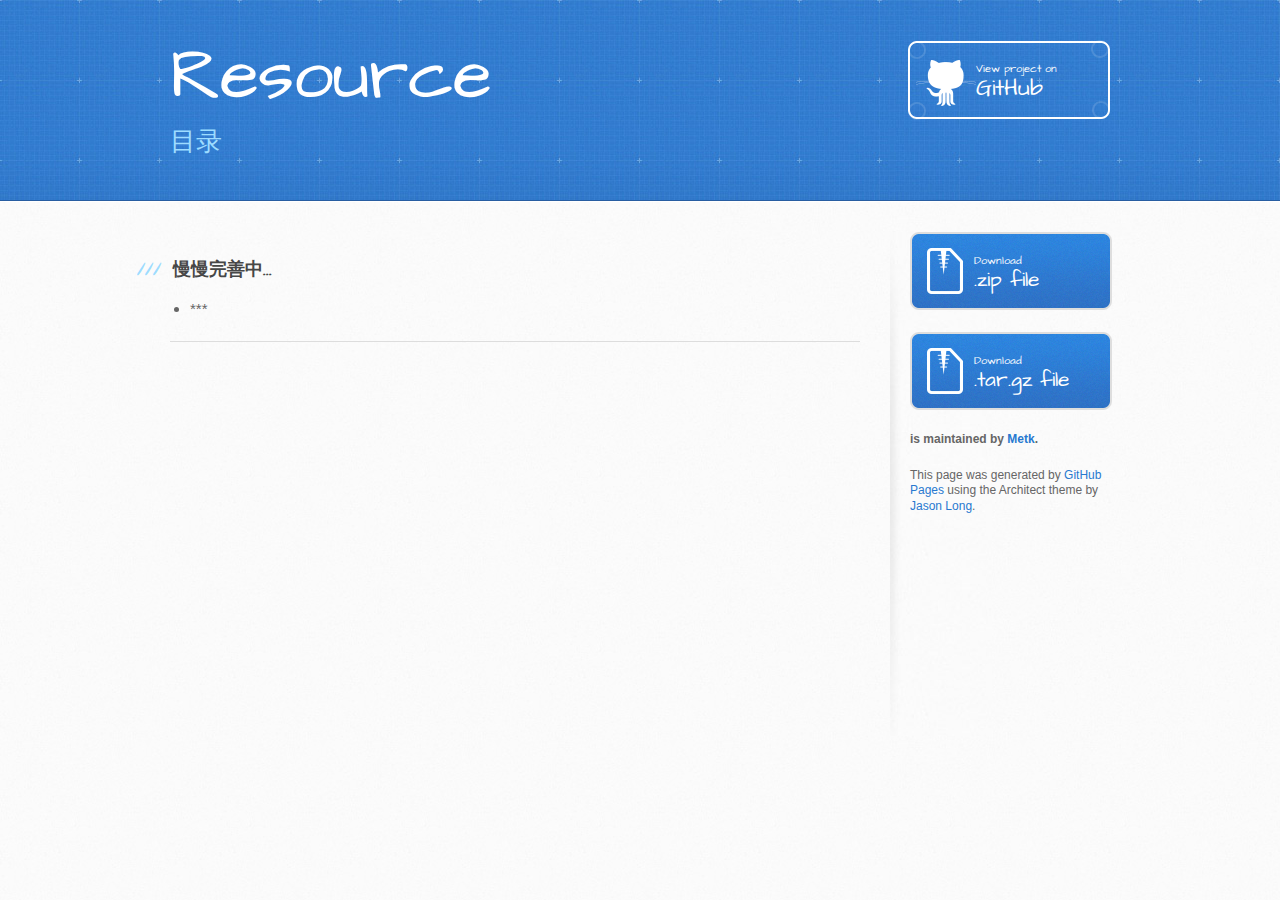
<file: index.html>
<!DOCTYPE html>
<html>
  <head>
    <meta charset='utf-8'>
    <meta http-equiv="X-UA-Compatible" content="chrome=1">
    <meta name="viewport" content="width=device-width, initial-scale=1, maximum-scale=1">
    <link href='https://fonts.googleapis.com/css?family=Architects+Daughter' rel='stylesheet' type='text/css'>
    <link rel="stylesheet" type="text/css" href="stylesheets/stylesheet.css" media="screen">
    <link rel="stylesheet" type="text/css" href="stylesheets/github-light.css" media="screen">
    <link rel="stylesheet" type="text/css" href="stylesheets/print.css" media="print">

    <!--[if lt IE 9]>
    <script src="//html5shiv.googlecode.com/svn/trunk/html5.js"></script>
    <![endif]-->

    <title>Resource by Metk</title>
  </head>

  <body>
    <header>
      <div class="inner">
        <h1>Resource</h1>
        <h2>目录</h2>
        <a href="https://github.com/Metk/resource" class="button"><small>View project on</small> GitHub</a>
      </div>
    </header>

    <div id="content-wrapper">
      <div class="inner clearfix">
        <section id="main-content">
          <h3>
<a id="慢慢完善中" class="anchor" href="#%E6%85%A2%E6%85%A2%E5%AE%8C%E5%96%84%E4%B8%AD" aria-hidden="true"><span class="octicon octicon-link"></span></a>慢慢完善中...</h3>

<ul>
<li>
***</li>
</ul>

<hr>
        </section>

        <aside id="sidebar">
          <a href="https://github.com/Metk/resource/zipball/master" class="button">
            <small>Download</small>
            .zip file
          </a>
          <a href="https://github.com/Metk/resource/tarball/master" class="button">
            <small>Download</small>
            .tar.gz file
          </a>

          <p class="repo-owner"><a href="https://github.com/Metk/resource"></a> is maintained by <a href="https://github.com/Metk">Metk</a>.</p>

          <p>This page was generated by <a href="https://pages.github.com">GitHub Pages</a> using the Architect theme by <a href="https://twitter.com/jasonlong">Jason Long</a>.</p>
        </aside>
      </div>
    </div>

  
  </body>
</html>
</file>
<file: stylesheets/github-light.css>
/*
   Copyright 2014 GitHub Inc.

   Licensed under the Apache License, Version 2.0 (the "License");
   you may not use this file except in compliance with the License.
   You may obtain a copy of the License at

       http://www.apache.org/licenses/LICENSE-2.0

   Unless required by applicable law or agreed to in writing, software
   distributed under the License is distributed on an "AS IS" BASIS,
   WITHOUT WARRANTIES OR CONDITIONS OF ANY KIND, either express or implied.
   See the License for the specific language governing permissions and
   limitations under the License.

*/

.pl-c /* comment */ {
  color: #969896;
}

.pl-c1      /* constant, markup.raw, meta.diff.header, meta.module-reference, meta.property-name, support, support.constant, support.variable, variable.other.constant */,
.pl-s .pl-v /* string variable */ {
  color: #0086b3;
}

.pl-e  /* entity */,
.pl-en /* entity.name */ {
  color: #795da3;
}

.pl-s .pl-s1 /* string source */,
.pl-smi      /* storage.modifier.import, storage.modifier.package, storage.type.java, variable.other, variable.parameter.function */ {
  color: #333;
}

.pl-ent /* entity.name.tag */ {
  color: #63a35c;
}

.pl-k /* keyword, storage, storage.type */ {
  color: #a71d5d;
}

.pl-pds              /* punctuation.definition.string, string.regexp.character-class */,
.pl-s                /* string */,
.pl-s .pl-pse .pl-s1 /* string punctuation.section.embedded source */,
.pl-sr               /* string.regexp */,
.pl-sr .pl-cce       /* string.regexp constant.character.escape */,
.pl-sr .pl-sra       /* string.regexp string.regexp.arbitrary-repitition */,
.pl-sr .pl-sre       /* string.regexp source.ruby.embedded */ {
  color: #183691;
}

.pl-v /* variable */ {
  color: #ed6a43;
}

.pl-id /* invalid.deprecated */ {
  color: #b52a1d;
}

.pl-ii /* invalid.illegal */ {
  background-color: #b52a1d;
  color: #f8f8f8;
}

.pl-sr .pl-cce /* string.regexp constant.character.escape */ {
  color: #63a35c;
  font-weight: bold;
}

.pl-ml /* markup.list */ {
  color: #693a17;
}

.pl-mh        /* markup.heading */,
.pl-mh .pl-en /* markup.heading entity.name */,
.pl-ms        /* meta.separator */ {
  color: #1d3e81;
  font-weight: bold;
}

.pl-mq /* markup.quote */ {
  color: #008080;
}

.pl-mi /* markup.italic */ {
  color: #333;
  font-style: italic;
}

.pl-mb /* markup.bold */ {
  color: #333;
  font-weight: bold;
}

.pl-md /* markup.deleted, meta.diff.header.from-file */ {
  background-color: #ffecec;
  color: #bd2c00;
}

.pl-mi1 /* markup.inserted, meta.diff.header.to-file */ {
  background-color: #eaffea;
  color: #55a532;
}

.pl-mdr /* meta.diff.range */ {
  color: #795da3;
  font-weight: bold;
}

.pl-mo /* meta.output */ {
  color: #1d3e81;
}
</file>
<file: stylesheets/print.css>
html, body, div, span, applet, object, iframe,
h1, h2, h3, h4, h5, h6, p, blockquote, pre,
a, abbr, acronym, address, big, cite, code,
del, dfn, em, img, ins, kbd, q, s, samp,
small, strike, strong, sub, sup, tt, var,
b, u, i, center,
dl, dt, dd, ol, ul, li,
fieldset, form, label, legend,
table, caption, tbody, tfoot, thead, tr, th, td,
article, aside, canvas, details, embed,
figure, figcaption, footer, header, hgroup,
menu, nav, output, ruby, section, summary,
time, mark, audio, video {
  padding: 0;
  margin: 0;
  font: inherit;
  font-size: 100%;
  vertical-align: baseline;
  border: 0;
}
/* HTML5 display-role reset for older browsers */
article, aside, details, figcaption, figure,
footer, header, hgroup, menu, nav, section {
  display: block;
}
body {
  line-height: 1;
}
ol, ul {
  list-style: none;
}
blockquote, q {
  quotes: none;
}
blockquote:before, blockquote:after,
q:before, q:after {
  content: '';
  content: none;
}
table {
  border-spacing: 0;
  border-collapse: collapse;
}
body {
  font-family: 'Helvetica Neue', Helvetica, Arial, serif;
  font-size: 13px;
  line-height: 1.5;
  color: #000;
}

a {
  font-weight: bold;
  color: #d5000d;
}

header {
  padding-top: 35px;
  padding-bottom: 10px;
}

header h1 {
  font-size: 48px;
  font-weight: bold;
  line-height: 1.2;
  color: #303030;
  letter-spacing: -1px;
}

header h2 {
  font-size: 24px;
  font-weight: normal;
  line-height: 1.3;
  color: #aaa;
  letter-spacing: -1px;
}
#downloads {
  display: none;
}
#main_content {
  padding-top: 20px;
}

code, pre {
  margin-bottom: 30px;
  font-family: Monaco, "Bitstream Vera Sans Mono", "Lucida Console", Terminal;
  font-size: 12px;
  color: #222;
}

code {
  padding: 0 3px;
}

pre {
  padding: 20px;
  overflow: auto;
  border: solid 1px #ddd;
}
pre code {
  padding: 0;
}

ul, ol, dl {
  margin-bottom: 20px;
}


/* COMMON STYLES */

table {
  width: 100%;
  border: 1px solid #ebebeb;
}

th {
  font-weight: 500;
}

td {
  font-weight: 300;
  text-align: center;
  border: 1px solid #ebebeb;
}

form {
  padding: 20px;
  background: #f2f2f2;

}


/* GENERAL ELEMENT TYPE STYLES */

h1 {
  font-size: 2.8em;
}

h2 {
  margin-bottom: 8px;
  font-size: 22px;
  font-weight: bold;
  color: #303030;
}

h3 {
  margin-bottom: 8px;
  font-size: 18px;
  font-weight: bold;
  color: #d5000d;
}

h4 {
  font-size: 16px;
  font-weight: bold;
  color: #303030;
}

h5 {
  font-size: 1em;
  color: #303030;
}

h6 {
  font-size: .8em;
  color: #303030;
}

p {
  margin-bottom: 20px;
  font-weight: 300;
}

a {
  text-decoration: none;
}

p a {
  font-weight: 400;
}

blockquote {
  padding: 0 0 0 30px;
  margin-bottom: 20px;
  font-size: 1.6em;
  border-left: 10px solid #e9e9e9;
}

ul li {
  padding-left: 20px;
  list-style-position: inside;
  list-style: disc;
}

ol li {
  padding-left: 3px;
  list-style-position: inside;
  list-style: decimal;
}

dl dd {
  font-style: italic;
  font-weight: 100;
}

footer {
  padding-top: 20px;
  padding-bottom: 30px;
  margin-top: 40px;
  font-size: 13px;
  color: #aaa;
}

footer a {
  color: #666;
}

/* MISC */
.clearfix:after {
  display: block;
  height: 0;
  clear: both;
  visibility: hidden;
  content: '.';
}

.clearfix {display: inline-block;}
* html .clearfix {height: 1%;}
.clearfix {display: block;}
</file>
<file: stylesheets/stylesheet.css>
/*! normalize.css v3.0.2 | MIT License | git.io/normalize */

/**
 * 1. Set default font family to sans-serif.
 * 2. Prevent iOS text size adjust after orientation change, without disabling
 *    user zoom.
 */

html {
  font-family: sans-serif; /* 1 */
  -webkit-text-size-adjust: 100%; /* 2 */
  -ms-text-size-adjust: 100%; /* 2 */
}

/**
 * Remove default margin.
 */

body {
  margin: 0;
}

/* HTML5 display definitions
   ========================================================================== */

/**
 * Correct `block` display not defined for any HTML5 element in IE 8/9.
 * Correct `block` display not defined for `details` or `summary` in IE 10/11
 * and Firefox.
 * Correct `block` display not defined for `main` in IE 11.
 */

article,
aside,
details,
figcaption,
figure,
footer,
header,
hgroup,
main,
menu,
nav,
section,
summary {
  display: block;
}

/**
 * 1. Correct `inline-block` display not defined in IE 8/9.
 * 2. Normalize vertical alignment of `progress` in Chrome, Firefox, and Opera.
 */

audio,
canvas,
progress,
video {
  display: inline-block; /* 1 */
  vertical-align: baseline; /* 2 */
}

/**
 * Prevent modern browsers from displaying `audio` without controls.
 * Remove excess height in iOS 5 devices.
 */

audio:not([controls]) {
  display: none;
  height: 0;
}

/**
 * Address `[hidden]` styling not present in IE 8/9/10.
 * Hide the `template` element in IE 8/9/11, Safari, and Firefox < 22.
 */

[hidden],
template {
  display: none;
}

/* Links
   ========================================================================== */

/**
 * Remove the gray background color from active links in IE 10.
 */

a {
  background-color: transparent;
}

/**
 * Improve readability when focused and also mouse hovered in all browsers.
 */

a:active,
a:hover {
  outline: 0;
}

/* Text-level semantics
   ========================================================================== */

/**
 * Address styling not present in IE 8/9/10/11, Safari, and Chrome.
 */

abbr[title] {
  border-bottom: 1px dotted;
}

/**
 * Address style set to `bolder` in Firefox 4+, Safari, and Chrome.
 */

b,
strong {
  font-weight: bold;
}

/**
 * Address styling not present in Safari and Chrome.
 */

dfn {
  font-style: italic;
}

/**
 * Address variable `h1` font-size and margin within `section` and `article`
 * contexts in Firefox 4+, Safari, and Chrome.
 */

h1 {
  margin: 0.67em 0;
  font-size: 2em;
}

/**
 * Address styling not present in IE 8/9.
 */

mark {
  color: #000;
  background: #ff0;
}

/**
 * Address inconsistent and variable font size in all browsers.
 */

small {
  font-size: 80%;
}

/**
 * Prevent `sub` and `sup` affecting `line-height` in all browsers.
 */

sub,
sup {
  position: relative;
  font-size: 75%;
  line-height: 0;
  vertical-align: baseline;
}

sup {
  top: -0.5em;
}

sub {
  bottom: -0.25em;
}

/* Embedded content
   ========================================================================== */

/**
 * Remove border when inside `a` element in IE 8/9/10.
 */

img {
  border: 0;
}

/**
 * Correct overflow not hidden in IE 9/10/11.
 */

svg:not(:root) {
  overflow: hidden;
}

/* Grouping content
   ========================================================================== */

/**
 * Address margin not present in IE 8/9 and Safari.
 */

figure {
  margin: 1em 40px;
}

/**
 * Address differences between Firefox and other browsers.
 */

hr {
  height: 0;
  -moz-box-sizing: content-box;
  box-sizing: content-box;
}

/**
 * Contain overflow in all browsers.
 */

pre {
  overflow: auto;
}

/**
 * Address odd `em`-unit font size rendering in all browsers.
 */

code,
kbd,
pre,
samp {
  font-family: monospace, monospace;
  font-size: 1em;
}

/* Forms
   ========================================================================== */

/**
 * Known limitation: by default, Chrome and Safari on OS X allow very limited
 * styling of `select`, unless a `border` property is set.
 */

/**
 * 1. Correct color not being inherited.
 *    Known issue: affects color of disabled elements.
 * 2. Correct font properties not being inherited.
 * 3. Address margins set differently in Firefox 4+, Safari, and Chrome.
 */

button,
input,
optgroup,
select,
textarea {
  margin: 0; /* 3 */
  font: inherit; /* 2 */
  color: inherit; /* 1 */
}

/**
 * Address `overflow` set to `hidden` in IE 8/9/10/11.
 */

button {
  overflow: visible;
}

/**
 * Address inconsistent `text-transform` inheritance for `button` and `select`.
 * All other form control elements do not inherit `text-transform` values.
 * Correct `button` style inheritance in Firefox, IE 8/9/10/11, and Opera.
 * Correct `select` style inheritance in Firefox.
 */

button,
select {
  text-transform: none;
}

/**
 * 1. Avoid the WebKit bug in Android 4.0.* where (2) destroys native `audio`
 *    and `video` controls.
 * 2. Correct inability to style clickable `input` types in iOS.
 * 3. Improve usability and consistency of cursor style between image-type
 *    `input` and others.
 */

button,
html input[type="button"], /* 1 */
input[type="reset"],
input[type="submit"] {
  -webkit-appearance: button; /* 2 */
  cursor: pointer; /* 3 */
}

/**
 * Re-set default cursor for disabled elements.
 */

button[disabled],
html input[disabled] {
  cursor: default;
}

/**
 * Remove inner padding and border in Firefox 4+.
 */

button::-moz-focus-inner,
input::-moz-focus-inner {
  padding: 0;
  border: 0;
}

/**
 * Address Firefox 4+ setting `line-height` on `input` using `!important` in
 * the UA stylesheet.
 */

input {
  line-height: normal;
}

/**
 * It's recommended that you don't attempt to style these elements.
 * Firefox's implementation doesn't respect box-sizing, padding, or width.
 *
 * 1. Address box sizing set to `content-box` in IE 8/9/10.
 * 2. Remove excess padding in IE 8/9/10.
 */

input[type="checkbox"],
input[type="radio"] {
  box-sizing: border-box; /* 1 */
  padding: 0; /* 2 */
}

/**
 * Fix the cursor style for Chrome's increment/decrement buttons. For certain
 * `font-size` values of the `input`, it causes the cursor style of the
 * decrement button to change from `default` to `text`.
 */

input[type="number"]::-webkit-inner-spin-button,
input[type="number"]::-webkit-outer-spin-button {
  height: auto;
}

/**
 * 1. Address `appearance` set to `searchfield` in Safari and Chrome.
 * 2. Address `box-sizing` set to `border-box` in Safari and Chrome
 *    (include `-moz` to future-proof).
 */

input[type="search"] {
  -webkit-box-sizing: content-box; /* 2 */
  -moz-box-sizing: content-box;
  box-sizing: content-box;
  -webkit-appearance: textfield; /* 1 */
}

/**
 * Remove inner padding and search cancel button in Safari and Chrome on OS X.
 * Safari (but not Chrome) clips the cancel button when the search input has
 * padding (and `textfield` appearance).
 */

input[type="search"]::-webkit-search-cancel-button,
input[type="search"]::-webkit-search-decoration {
  -webkit-appearance: none;
}

/**
 * Define consistent border, margin, and padding.
 */

fieldset {
  padding: 0.35em 0.625em 0.75em;
  margin: 0 2px;
  border: 1px solid #c0c0c0;
}

/**
 * 1. Correct `color` not being inherited in IE 8/9/10/11.
 * 2. Remove padding so people aren't caught out if they zero out fieldsets.
 */

legend {
  padding: 0; /* 2 */
  border: 0; /* 1 */
}

/**
 * Remove default vertical scrollbar in IE 8/9/10/11.
 */

textarea {
  overflow: auto;
}

/**
 * Don't inherit the `font-weight` (applied by a rule above).
 * NOTE: the default cannot safely be changed in Chrome and Safari on OS X.
 */

optgroup {
  font-weight: bold;
}

/* Tables
   ========================================================================== */

/**
 * Remove most spacing between table cells.
 */

table {
  border-spacing: 0;
  border-collapse: collapse;
}

td,
th {
  padding: 0;
}

/* LAYOUT STYLES */
body {
  font-family: 'Helvetica Neue', Helvetica, Arial, serif;
  font-size: 15px;
  font-weight: 400;
  line-height: 1.5;
  color: #666;
  background: #fafafa url(../images/body-bg.jpg) 0 0 repeat;
}

p {
  margin-top: 0;
}

a {
  color: #2879d0;
}
a:hover {
  color: #2268b2;
}

header {
  padding-top: 40px;
  padding-bottom: 40px;
  font-family: 'Architects Daughter', 'Helvetica Neue', Helvetica, Arial, serif;
  background: #2e7bcf url(../images/header-bg.jpg) 0 0 repeat-x;
  border-bottom: solid 1px #275da1;
}

header h1 {
  width: 540px;
  margin-top: 0;
  margin-bottom: 0.2em;
  font-size: 72px;
  font-weight: normal;
  line-height: 1;
  color: #fff;
  letter-spacing: -1px;
}

header h2 {
  width: 540px;
  margin-top: 0;
  margin-bottom: 0;
  font-size: 26px;
  font-weight: normal;
  line-height: 1.3;
  color: #9ddcff;
  letter-spacing: 0;
}

.inner {
  position: relative;
  width: 940px;
  margin: 0 auto;
}

#content-wrapper {
  padding-top: 30px;
  border-top: solid 1px #fff;
}

#main-content {
  float: left;
  width: 690px;
}

#main-content img {
  max-width: 100%;
}

aside#sidebar {
  float: right;
  width: 200px;
  min-height: 504px;
  padding-left: 20px;
  font-size: 12px;
  line-height: 1.3;
  background: transparent url(../images/sidebar-bg.jpg) 0 0 no-repeat;
}

aside#sidebar p.repo-owner,
aside#sidebar p.repo-owner a {
  font-weight: bold;
}

#downloads {
  margin-bottom: 40px;
}

a.button {
  width: 134px;
  height: 58px;
  padding-top: 22px;
  padding-left: 68px;
  font-family: 'Architects Daughter', 'Helvetica Neue', Helvetica, Arial, serif;
  font-size: 23px;
  line-height: 1.2;
  color: #fff;
}
a.button small {
  display: block;
  font-size: 11px;
}
header a.button {
  position: absolute;
  top: 0;
  right: 0;
  background: transparent url(../images/github-button.png) 0 0 no-repeat;
}
aside a.button {
  display: block;
  width: 138px;
  padding-left: 64px;
  margin-bottom: 20px;
  font-size: 21px;
  background: transparent url(../images/download-button.png) 0 0 no-repeat;
}

code, pre {
  margin-bottom: 30px;
  font-family: Monaco, "Bitstream Vera Sans Mono", "Lucida Console", Terminal, monospace;
  font-size: 13px;
  color: #222;
}

code {
  padding: 0 3px;
  background-color: #f2f8fc;
  border: solid 1px #dbe7f3;
}

pre {
  padding: 20px;
  overflow: auto;
  text-shadow: none;
  background: #fff;
  border: solid 1px #f2f2f2;
}
pre code {
  padding: 0;
  color: #2879d0;
  background-color: #fff;
  border: none;
}

ul, ol, dl {
  margin-bottom: 20px;
}


/* COMMON STYLES */

hr {
  height: 0;
  margin-top: 1em;
  margin-bottom: 1em;
  border: 0;
  border-top: solid 1px #ddd;
}

table {
  width: 100%;
  border: 1px solid #ebebeb;
}

th {
  font-weight: 500;
}

td {
  font-weight: 300;
  text-align: center;
  border: 1px solid #ebebeb;
}

form {
  padding: 20px;
  background: #f2f2f2;

}


/* GENERAL ELEMENT TYPE STYLES */

#main-content h1 {
  margin-top: 0;
  margin-bottom: 0;
  font-family: 'Architects Daughter', 'Helvetica Neue', Helvetica, Arial, serif;
  font-size: 2.8em;
  font-weight: normal;
  color: #474747;
  text-indent: 6px;
  letter-spacing: -1px;
}

#main-content h1:before {
  padding-right: 0.3em;
  margin-left: -0.9em;
  color: #9ddcff;
  content: "/";
}

#main-content h2 {
  margin-bottom: 8px;
  font-family: 'Architects Daughter', 'Helvetica Neue', Helvetica, Arial, serif;
  font-size: 22px;
  font-weight: bold;
  color: #474747;
  text-indent: 4px;
}
#main-content h2:before {
  padding-right: 0.3em;
  margin-left: -1.5em;
  content: "//";
  color: #9ddcff;
}

#main-content h3 {
  margin-top: 24px;
  margin-bottom: 8px;
  font-family: 'Architects Daughter', 'Helvetica Neue', Helvetica, Arial, serif;
  font-size: 18px;
  font-weight: bold;
  color: #474747;
  text-indent: 3px;
}

#main-content h3:before {
  padding-right: 0.3em;
  margin-left: -2em;
  content: "///";
  color: #9ddcff;
}

#main-content h4 {
  margin-bottom: 8px;
  font-family: 'Architects Daughter', 'Helvetica Neue', Helvetica, Arial, serif;
  font-size: 15px;
  font-weight: bold;
  color: #474747;
  text-indent: 3px;
}

h4:before {
  padding-right: 0.3em;
  margin-left: -2.8em;
  content: "////";
  color: #9ddcff;
}

#main-content h5 {
  margin-bottom: 8px;
  font-family: 'Architects Daughter', 'Helvetica Neue', Helvetica, Arial, serif;
  font-size: 14px;
  color: #474747;
  text-indent: 3px;
}
h5:before {
  padding-right: 0.3em;
  margin-left: -3.2em;
  content: "/////";
  color: #9ddcff;
}

#main-content h6 {
  margin-bottom: 8px;
  font-family: 'Architects Daughter', 'Helvetica Neue', Helvetica, Arial, serif;
  font-size: .8em;
  color: #474747;
  text-indent: 3px;
}
h6:before {
  padding-right: 0.3em;
  margin-left: -3.7em;
  content: "//////";
  color: #9ddcff;
}

p {
  margin-bottom: 20px;
}

a {
  text-decoration: none;
}

p a {
  font-weight: 400;
}

blockquote {
  padding: 0 0 0 30px;
  margin-bottom: 20px;
  font-size: 1.6em;
  border-left: 10px solid #e9e9e9;
}

ul {
  list-style-position: inside;
  list-style: disc;
  padding-left: 20px;
}

ol {
  list-style-position: inside;
  list-style: decimal;
  padding-left: 3px;
}

dl dd {
  font-style: italic;
  font-weight: 100;
}

footer {
  padding-top: 20px;
  padding-bottom: 30px;
  margin-top: 40px;
  font-size: 13px;
  color: #aaa;
  background: transparent url('../images/hr.png') 0 0 no-repeat;
}

footer a {
  color: #666;
}
footer a:hover {
  color: #444;
}

/* MISC */
.clearfix:after {
  display: block;
  height: 0;
  clear: both;
  visibility: hidden;
  content: '.';
}

.clearfix {display: inline-block;}
* html .clearfix {height: 1%;}
.clearfix {display: block;}

/* #Media Queries
================================================== */

/* Smaller than standard 960 (devices and browsers) */
@media only screen and (max-width: 959px) { }

/* Tablet Portrait size to standard 960 (devices and browsers) */
@media only screen and (min-width: 768px) and (max-width: 959px) {
  .inner {
    width: 740px;
  }
  header h1, header h2 {
    width: 340px;
  }
  header h1 {
    font-size: 60px;
  }
  header h2 {
    font-size: 30px;
  }
  #main-content {
    width: 490px;
  }
  #main-content h1:before,
  #main-content h2:before,
  #main-content h3:before,
  #main-content h4:before,
  #main-content h5:before,
  #main-content h6:before {
    padding-right: 0;
    margin-left: 0;
    content: none;
  }
}

/* All Mobile Sizes (devices and browser) */
@media only screen and (max-width: 767px) {
  .inner {
    width: 93%;
  }
  header {
    padding: 20px 0;
  }
  header .inner {
    position: relative;
  }
  header h1, header h2 {
    width: 100%;
  }
  header h1 {
    font-size: 48px;
  }
  header h2 {
    font-size: 24px;
  }
  header a.button {
    position: relative;
    display: inline-block;
    width: auto;
    height: auto;
    padding: 5px 10px;
    margin-top: 15px;
    font-size: 13px;
    line-height: 1;
    color: #2879d0;
    text-align: center;
    background-color: #9ddcff;
    background-image: none;
    border-radius: 5px;
    -moz-border-radius: 5px;
    -webkit-border-radius: 5px;
  }
  header a.button small {
    display: inline;
    font-size: 13px;
  }
  #main-content,
  aside#sidebar {
    float: none;
    width: 100% ! important;
  }
  aside#sidebar {
    min-height: 0;
    padding: 20px 0;
    margin-top: 20px;
    background-image: none;
    border-top: solid 1px #ddd;
  }
  aside#sidebar a.button {
    display: none;
  }
  #main-content h1:before,
  #main-content h2:before,
  #main-content h3:before,
  #main-content h4:before,
  #main-content h5:before,
  #main-content h6:before {
    padding-right: 0;
    margin-left: 0;
    content: none;
  }
}

/* Mobile Landscape Size to Tablet Portrait (devices and browsers) */
@media only screen and (min-width: 480px) and (max-width: 767px) { }

/* Mobile Portrait Size to Mobile Landscape Size (devices and browsers) */
@media only screen and (max-width: 479px) { }
</file>
